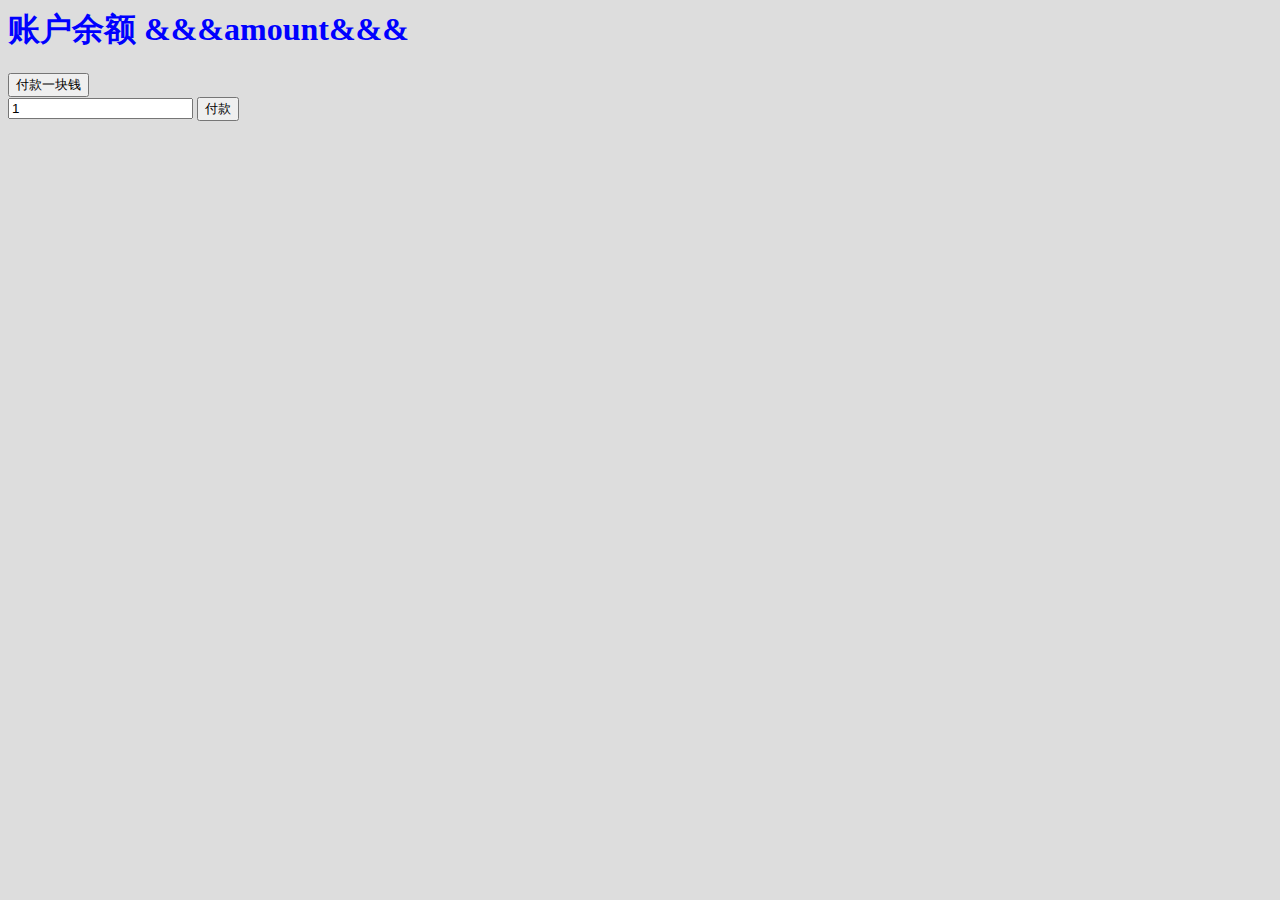
<file: index.html>
<!DOCTYPE>
<html>

<head>
    <link rel="stylesheet" href="/style.css">
    <script src="https://code.jquery.com/jquery-3.2.1.min.js" integrity="sha256-hwg4gsxgFZhOsEEamdOYGBf13FyQuiTwlAQgxVSNgt4="
        crossorigin="anonymous"></script>
</head>

<body>
    <h1> 账户余额
        <span id="amount">&&&amount&&&</span>
    </h1>

    <button id="pay">付款一块钱</button>
    <script>
   //假装可以扣钱
    let pay = document.getElementById('pay')
    let amount = document.getElementById('amount')
    pay.addEventListener('click',(e) => {
        let n = amount.innerText
        console.log(n)
        let num = parseInt(n,10)
        console.log(num)
         num = num - 1
        amount.innerText = num;
    })
    </script>

    
    <script>
        //image发请求
    let pay = document.getElementById('pay')
    let amount = document.getElementById('amount')
    pay.addEventListener('click',(e) => {
        let image = document.createElement('img')
        image.src = '/pay'
        image.addEventListener('load',(e) => {
            alert('打钱成功!')
            amount.innerText = amount.innerText - 1
        })
        image.addEventListener('error',(e) => {
            alert('打钱失败！')
        })
    })
    </script>

    <!-- 动态script发请求 -->
    <script>
        //PORT 8001 node server.js
        // server rendered javascript(SRJ)服务器返回的javascript
        window.xxx = function (result) {

        }
        let pay = document.getElementById('pay')
        let amount = document.getElementById('amount')
        pay.addEventListener('click', function (e) {
            let script = document.createElement('script')
            let functionName = 'wjm' + parseInt(Math.random() * 100000, 10)
            //函数名用随机数
            window[functionName] = function (result) {
                if (result === 'success') {
                    amount.innerText = amount.innerText - 1
                    console.log('在打钱')
                } else {
                    alert('打钱失败')
                }
            }
            script.src = '/pay?callback=' + functionName
            document.body.appendChild(script)
            script.onload = function (e) {
                alert('下载成功！')
                delete window[functionName]
            }
            script.onerror = function (e) {
                alert('打钱失败！')
                e.currentTarget.remove()
                delete window[functionName]
            }
        })
    </script>

    <script>
        //jQuery实现JSONP
        let pay = document.getElementById('pay')
        let amount = document.getElementById('amount')
        pay.addEventListener('click', function () {
            $.ajax({
                url: "http://jack.com:8002/pay",
                dataType: "jsonp",
                success: function (response) {
                    if (response === 'success') {
                        alert('frank.com请求jack.com的动态script，JSONP成功响应！')
                    }
                }
            })
        })
    </script>


    <!-- 用form发请求 -->
    <form action="/pay" method="post" target="result">
    <input type="text" name="number" value="1">
    <input type="submit" value="付款">
    </form>
    <!-- iframe用来刷新页面(过时的方式，了解即可) -->
    <iframe name="result" src="about:blank" frameborder="0"></iframe>

    <!-- image也可以发请求，但只能用get请求 -->


    <script src="/main.js"></script>
</body>

</html>
</file>
<file: style.css>
body {
    background-color: #ddd;
}

h1 {
    color: blue;
}
</file>
